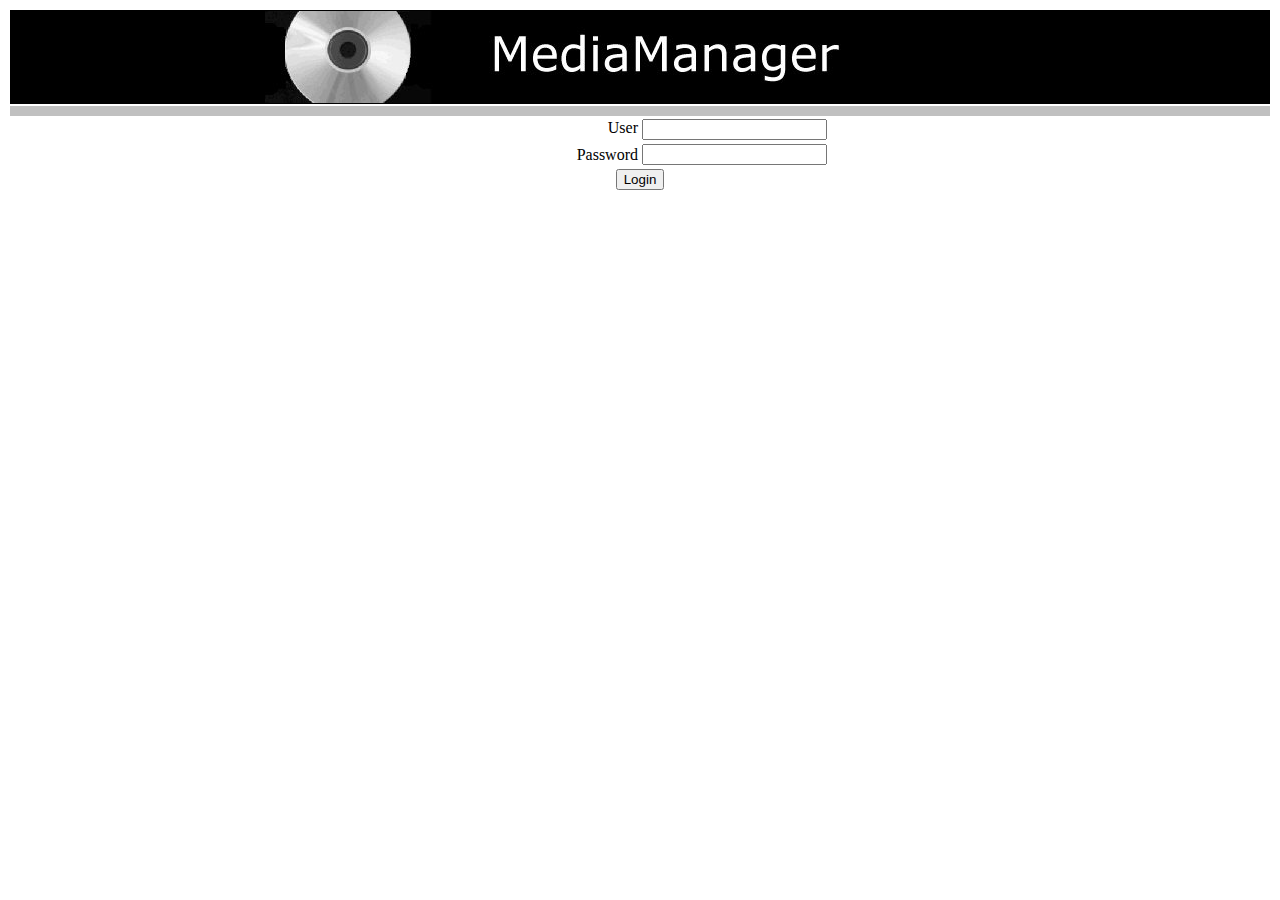
<file: index.htm>
<html>
<head>
  <meta content="text/html; charset=ISO-8859-1" http-equiv="content-type">
  <title>MediaManager Login</title>
  <style title="test" media="test" type="text/css"></style>
</head>
<body>
<form name="login" method="post" action="login.php">
<table style="text-align: left; width: 100%;" border="0">
<tr>
	<td style="background-color: rgb(0, 0, 0); height: 72px; text-align: center; vertical-align: top;"
 	colspan="2">
 	<img style="width: 750px; height: 92px;" src="mm.jpg"></td>
    </tr>
<tr>
	<td style="background-color: rgb(192, 192, 192); height: 10px;" colspan="2"></td>
    </tr>
<tr>
	<td style="width: 375px; vertical-align: top; text-align: right;">User</td>
    <td width="375"><input name="user_id"></td>
    </tr>
<tr>
	<td style="text-align: right;">Password</td>
    <td><input name="password" type="password"></td>
	</tr>
<tr>
	<td style="text-align: center;" colspan="2" rowspan="1">
	<input name="submit" value="Login" type="submit"></td>
    </tr>
</table>
</form>
</body>
</html>
</file>
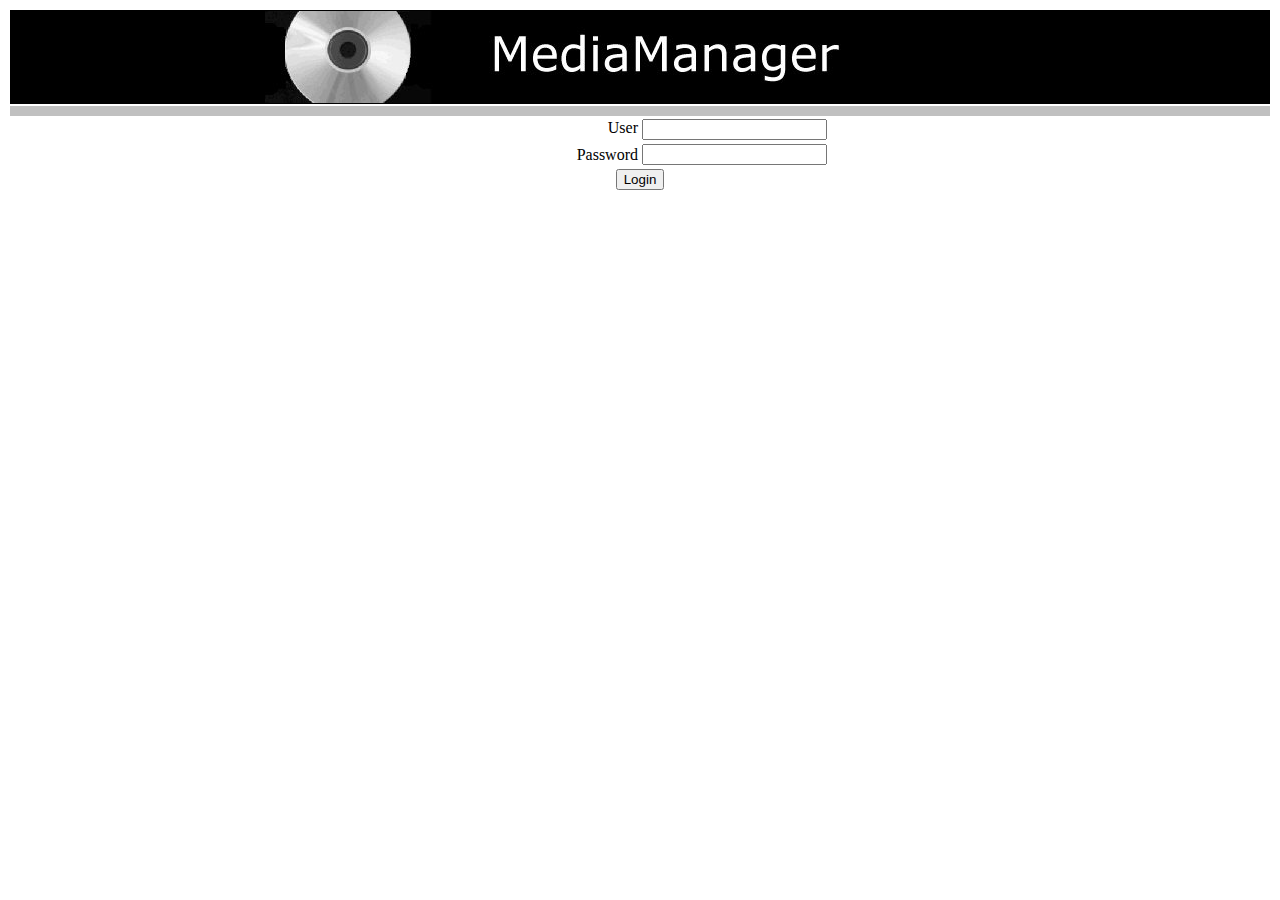
<file: index.html>
<html>
<head>
  <meta content="text/html; charset=ISO-8859-1" http-equiv="content-type">
  <title>MediaManager Login</title>
  <style title="test" media="test" type="text/css"></style>
</head>
<body>
<form name="login" method="post" action="login.php">
<table style="text-align: left; width: 100%;" border="0">
<tr>
	<td style="background-color: rgb(0, 0, 0); height: 72px; text-align: center; vertical-align: top;"
 	colspan="2">
 	<img style="width: 750px; height: 92px;" src="mm.jpg"></td>
    </tr>
<tr>
	<td style="background-color: rgb(192, 192, 192); height: 10px;" colspan="2"></td>
    </tr>
<tr>
	<td style="width: 375px; vertical-align: top; text-align: right;">User</td>
    <td width="375"><input name="user"></td>
    </tr>
<tr>
	<td style="text-align: right;">Password</td>
    <td><input name="password" type="password"></td>
	</tr>
<tr>
	<td style="text-align: center;" colspan="2" rowspan="1">
	<input name="submit" value="Login" type="submit"></td>
    </tr>
</table>
</form>
</body>
</html>
</file>
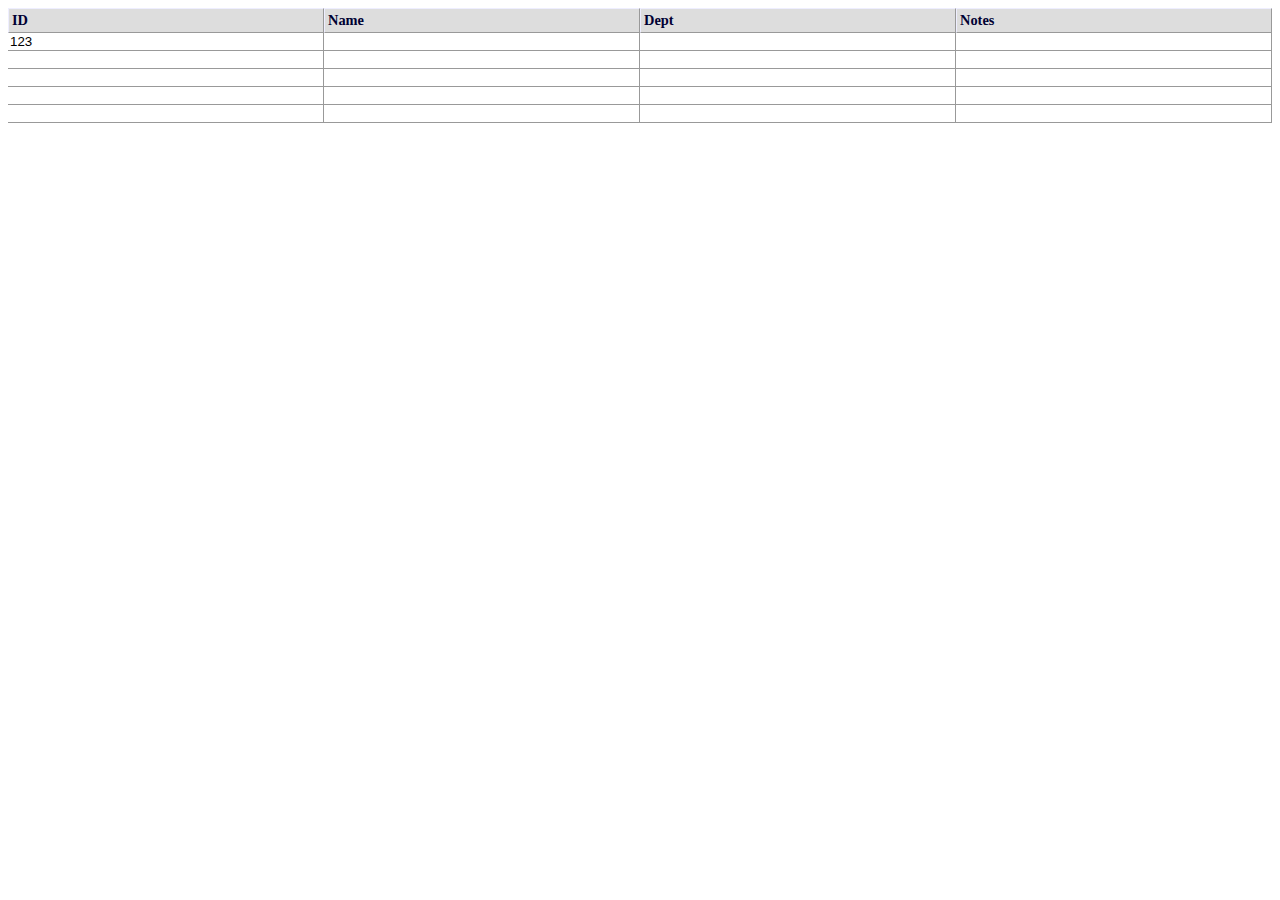
<file: data.htm>
<html>
<head>
<style>

table.datasheet {
	width:100%;
}
.datasheet th {
	padding:3px;
	background-color:#ddd;
	border-top:1px solid #eef;
	border-left:1px solid #eef;
	border-right:1px solid #999;
	border-bottom:1px solid #999;
	color:#003;
	font-size:.9em;
	font-weight:bold;
}
.datasheet th {
	text-align:left;
}
.datasheet tr {
	vertical-align:top;
}
.datasheet td {
	padding:0px;
	border-right:1px solid #999;
	border-bottom:1px solid #999;
	background-color:#fff;
	font-size:.9em;
}
.datasheet td input {
	border:0px none;
	width:100%;
	height:100%;
	//width:90%;
	//height:90%;
}

</style>
<body>
<form name='test' action='data.htm' method='post'>
<table class="datasheet" cellpadding="0" cellspacing="0">
	<thead>
		<th>ID</th>
		<th>Name</th>

		<th>Dept</th>
		<th>Notes</th>
	</thead>
	<tbody>
	<tr id="set1_row1">
		<td><input value="123" size="13" type="text" /></td>
		<td><input value="" size="13" type="text" /></td>
		<td><input value="" size="13" type="text" /></td>

		<td><input value="" size="13" type="text" /></td>
	</tr>
	<tr>
		<td><input value="" size="13" type="text" /></td>
		<td><input value="" size="13" type="text" /></td>
		<td><input value="" size="13" type="text" /></td>
		<td><input value="" size="13" type="text" /></td>
	</tr>
	<tr>

		<td><input value="" size="13" type="text" /></td>
		<td><input value="" size="13" type="text" /></td>
		<td><input value="" size="13" type="text" /></td>
		<td><input value="" size="13" type="text" /></td>
	</tr>
	<tr>
		<td><input value="" size="13" type="text" /></td>
		<td><input value="" size="13" type="text" /></td>
		<td><input value="" size="13" type="text" /></td>

		<td><input value="" size="13" type="text" /></td>
	</tr>
	<tr>
		<td><input value="" size="13" type="text" /></td>
		<td><input value="" size="13" type="text" /></td>
		<td><input value="" size="13" type="text" /></td>
		<td><input value="" size="13" type="text" /></td>
	</tr>
	</tbody>

</table>

</form>
</body>
</html>
</file>
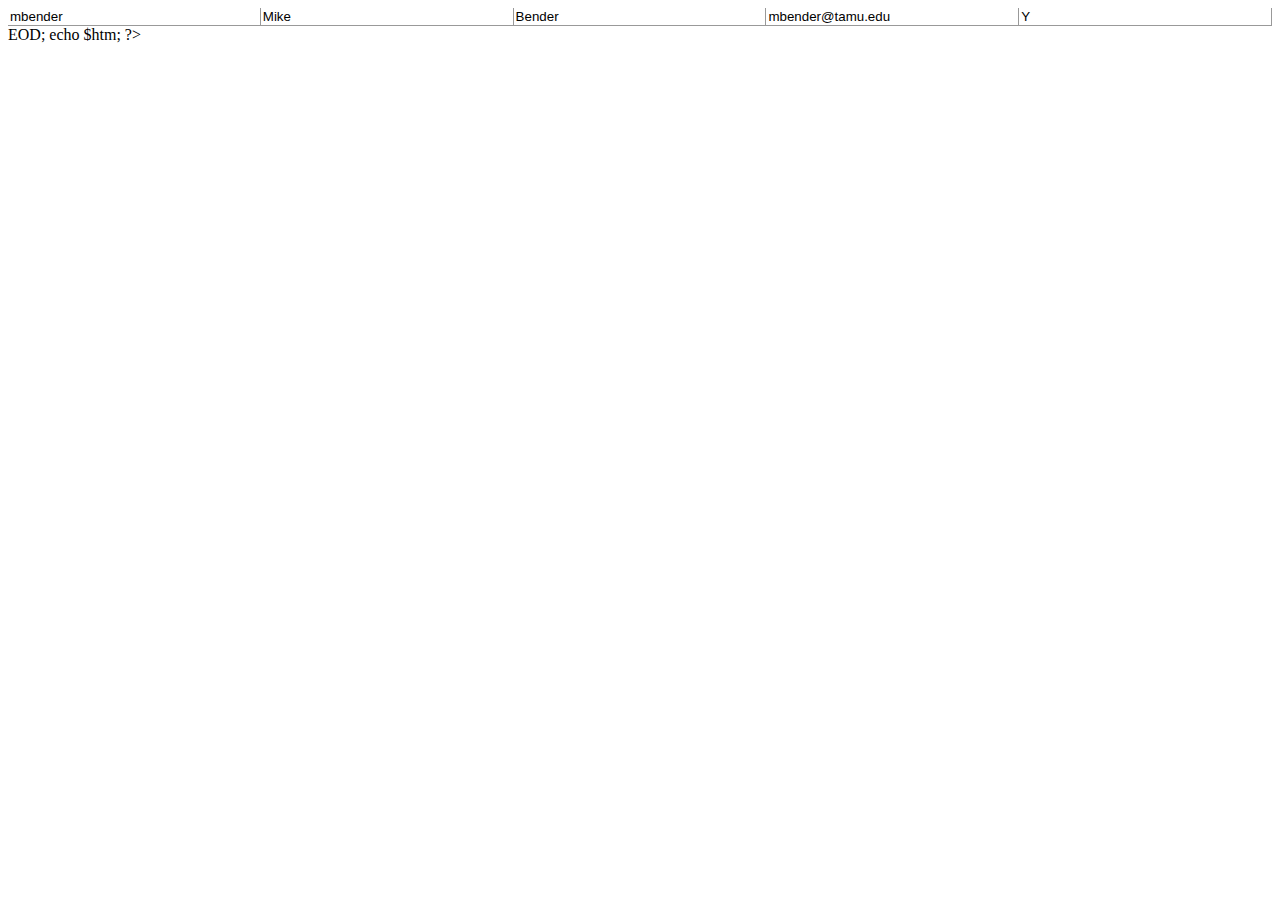
<file: data2.htm>
<html>
<head>
<style>

table.datasheet {
	width:100%;
}
.datasheet th {
	padding:3px;
	background-color:#ddd;
	border-top:1px solid #eef;
	border-left:1px solid #eef;
	border-right:1px solid #999;
	border-bottom:1px solid #999;
	color:#003;
	font-size:.9em;
	font-weight:bold;
}
.datasheet th {
	text-align:left;
}
.datasheet tr {
	vertical-align:top;
}
.datasheet td {
	padding:0px;
	border-right:1px solid #999;
	border-bottom:1px solid #999;
	background-color:#fff;
	font-size:.9em;
}
.datasheet td input {
	border:0px none;
	width:100%;
	height:100%;
	//width:90%;
	//height:90%;
}

</style>
<body>
<?php

$htm = <<<EOD
<form name='test' action='data.htm' method='post'>
<table id='table_user' class='datasheet' cellspacing='0' cellpadding='0'>
<tr id='1'>
<td><input type='text' name='1,user_id,A' value='mbender' size='13' /></td>
<td><input type='text' name='1,first_name,A' value='Mike' size='13' /></td>
<td><input type='text' name='1,last_name,A' value='Bender' size='13' /></td>
<td><input type='text' name='1,email,A' value='mbender@tamu.edu' size='13' /></td>
<td><input type='text' name='1,admin,A' value='Y' size='13' /></td>
</tr>
</table>
</form>
EOD;

echo $htm;
?>

</body>
</html>
</file>
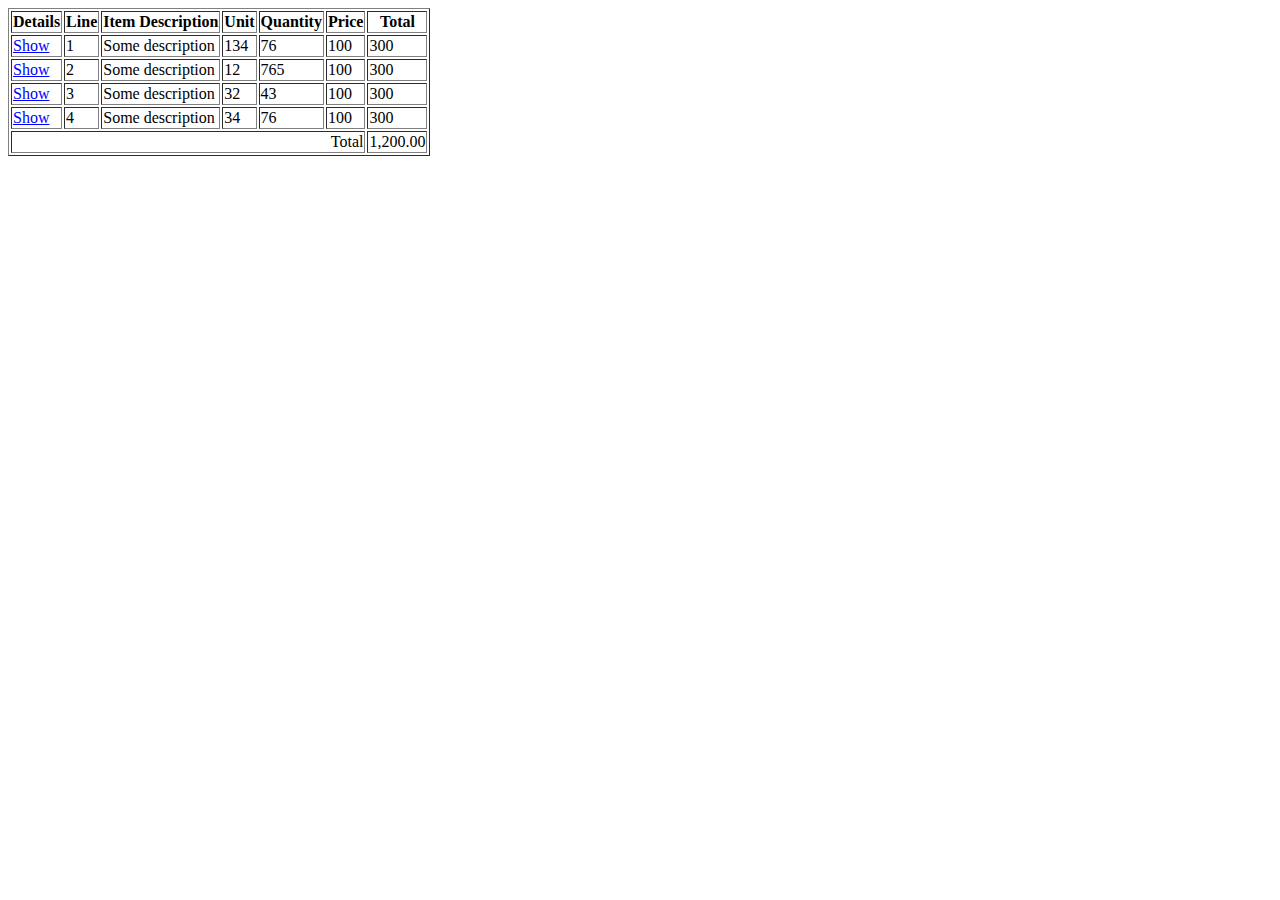
<file: test.htm>
<html>
<head>
<script type="text/javascript">

function appendRow(after){
var newrow = document.createElement("TR");
var newcell = newrow.appendChild(document.createElement("TD"));
newcell.setAttribute("colSpan", "7");
newcell.innerHTML = "WHATEVER YOU WANT";
try{
after.parentNode.insertBefore(newrow,after.nextSib ling);
}
catch(e){
after.parentNode.appendChild(newrow);
}
}

function removeRow(thisRow){
thisRow.parentNode.removeChild(thisRow.nextSibling ,true);
}

function toogle(evt){
var evt = evt || window.event;
var obj = evt.target || evt.srcElement;
if (!obj.expanded){
obj.firstChild.nodeValue = "Hide";
appendRow(obj.parentNode);
}
else{
obj.firstChild.nodeValue = "Show";
removeRow(obj.parentNode);
}
obj.expanded = !obj.expanded;
}

function init(){
var tds = document.getElementsByTagName("TD");
for (var i=0; i<tds.length; i++){
if (tds[i].className == "sh"){
tds[i].expanded = false;
if (tds[i].addEventListener)
tds[i].addEventListener("click",toogle,false)
else if (tds[i].attachEvent)
tds[i].attachEvent("onclick",toogle);
else tds[i].onclick = toogle;
}
}
}
</script>
<style type="text/css">
.sh{
color:blue;
cursorpointer;
text-decoration:underline;
}
</style>
</head>

<body onload="init();">
<table border=1>
<thead>
<tr>
<th>Details</th>
<th>Line</th>
<th>Item Description</th>
<th>Unit</th>
<th>Quantity</th>
<th>Price</th>
<th>Total</th>
</tr>
</thead>
<tfoot>
<tr>
<td colspan="6" align="right">Total</td>
<td>1,200.00</td>
</tr>
</tfoot>
<tbody>
<tr>
<td class="sh">Show</td>
<td>1</td>
<td>Some description</td>
<td>134</td>
<td>76</td>
<td>100</td>
<td>300</td>
</tr>
<tr>
<td class="sh">Show</td>
<td>2</td>
<td>Some description</td>
<td>12</td>
<td>765</td>
<td>100</td>
<td>300</td>
</tr>
<tr>
<td class="sh">Show</td>
<td>3</td>
<td>Some description</td>
<td>32</td>
<td>43</td>
<td>100</td>
<td>300</td>
</tr>
<tr>
<td class="sh">Show</td>
<td>4</td>
<td>Some description</td>
<td>34</td>
<td>76</td>
<td>100</td>
<td>300</td>
</tr>
</tbody>
</table>
</body>
</html>
</file>
